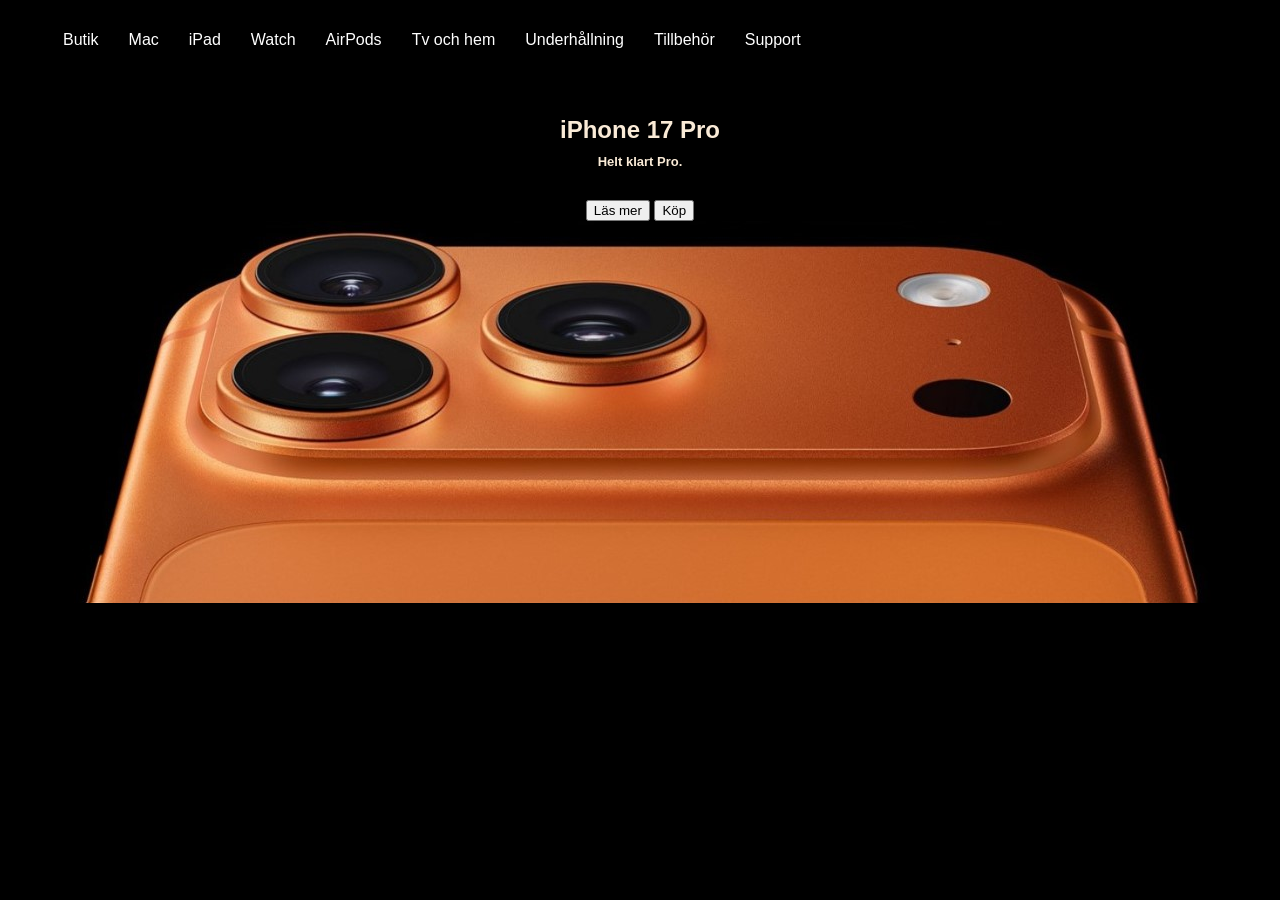
<file: index.html>
<!DOCTYPE html>
<html lang="en">
<head>
    <meta charset="UTF-8">
    <meta name="viewport" content="width=device-width, initial-scale=1.0">
    <title>iPhone</title>
    <link rel="stylesheet" href="style.css">
<style>
.logo
{
width:20px;
height: auto;
top-left:15px;
}
</style>
</head>
<body>


    
    <div class="navbar">
        <ul>

            <li><a href="#Butik">Butik</a></li>
            <li><a href="#Mac">Mac</a></li>
            <li><a href="#iPad" >iPad</a></li>
            <li><a href="#Watch" >Watch</a></li>
            <li><a href="#AirPods">AirPods</a></li>
            <li><a href="#Tv och hem">Tv och hem</a></li>
            <li><a href="#Underhållning">Underhållning</a></li>
            <li><a href="#Tillbehör">Tillbehör</a></li>
            <li><a href="#Support">Support</a></li>
        </ul>
    </div>


    <div class="header">
        <h1><strong>iPhone 17 Pro</strong></h1>
        <h2>Helt klart Pro.</h2>
    </div>

    <div class="button">
        <button type="button">Läs mer</button>
        <button type="button">Köp</button>
    </div>

     <div class="iphone">
        <img src="images/newphone.jpg" iPhone>
    </div>


</body>
</html>
</file>
<file: style.css>
body{
    background-color: black;
}

.header
 {
    background-color: black;
    padding: 20px;
    text-align: center;
    font-family:Arial;
    color:antiquewhite;
    font-display: block;
  

}

.header h1
{
    margin-bottom: 5px;
    font-size:x-large;

}

.header h2
{
    margin-top: 10px;
    font-size: small;
}

.iphone {

    max-width: 5px;
    height: 5px;      
    display:block;
    margin-left: 50px;
    margin-right: 0%;
    object-fit: contain;


}

.iphone {
    text-align: center;
}

.navbar ul
{
    text-align: left;
    font-family:Arial;
    color:beige;
    list-style-type: none;
    margin-left: auto;
    display: flex;
}

.navbar a
{
    display: block;
    color: white;
    text-decoration: none !important;
    padding: 15px;
}

.button
{
    font-family:Arial;
    text-align: center;
}
</file>
